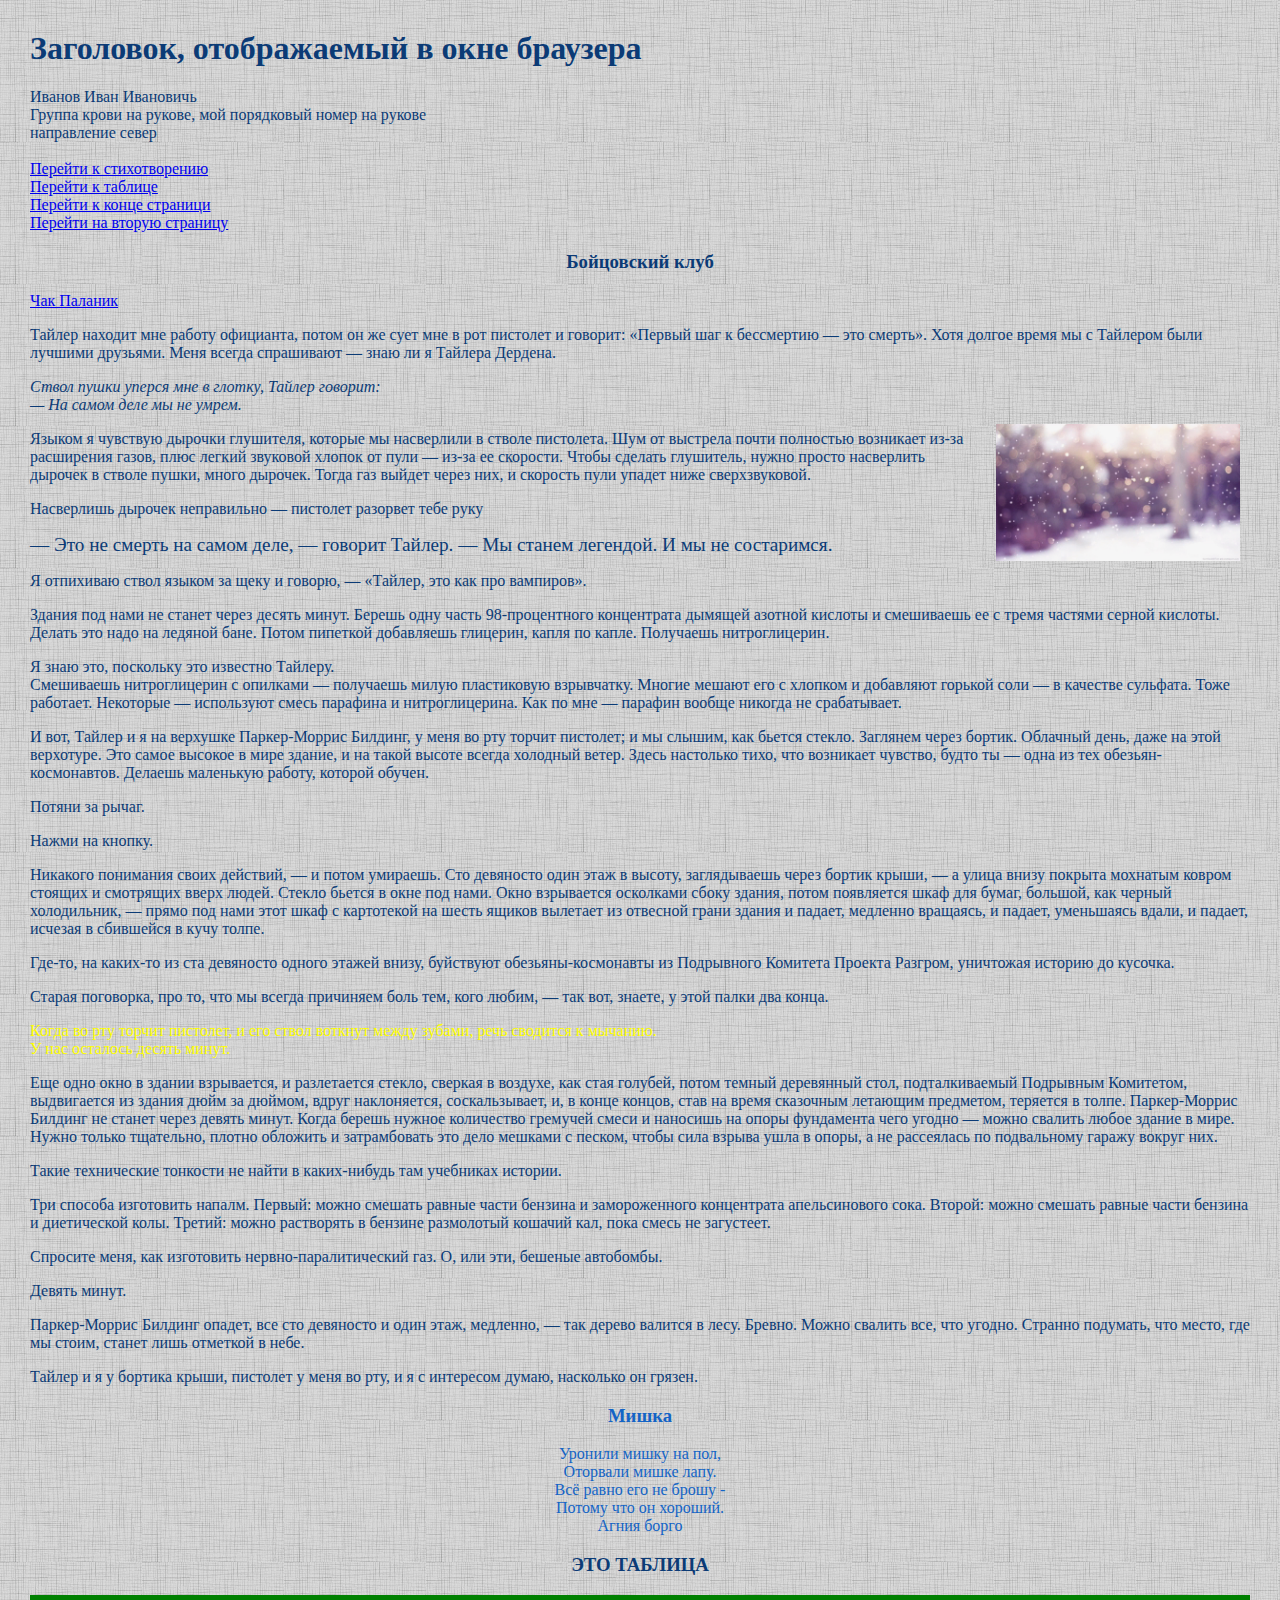
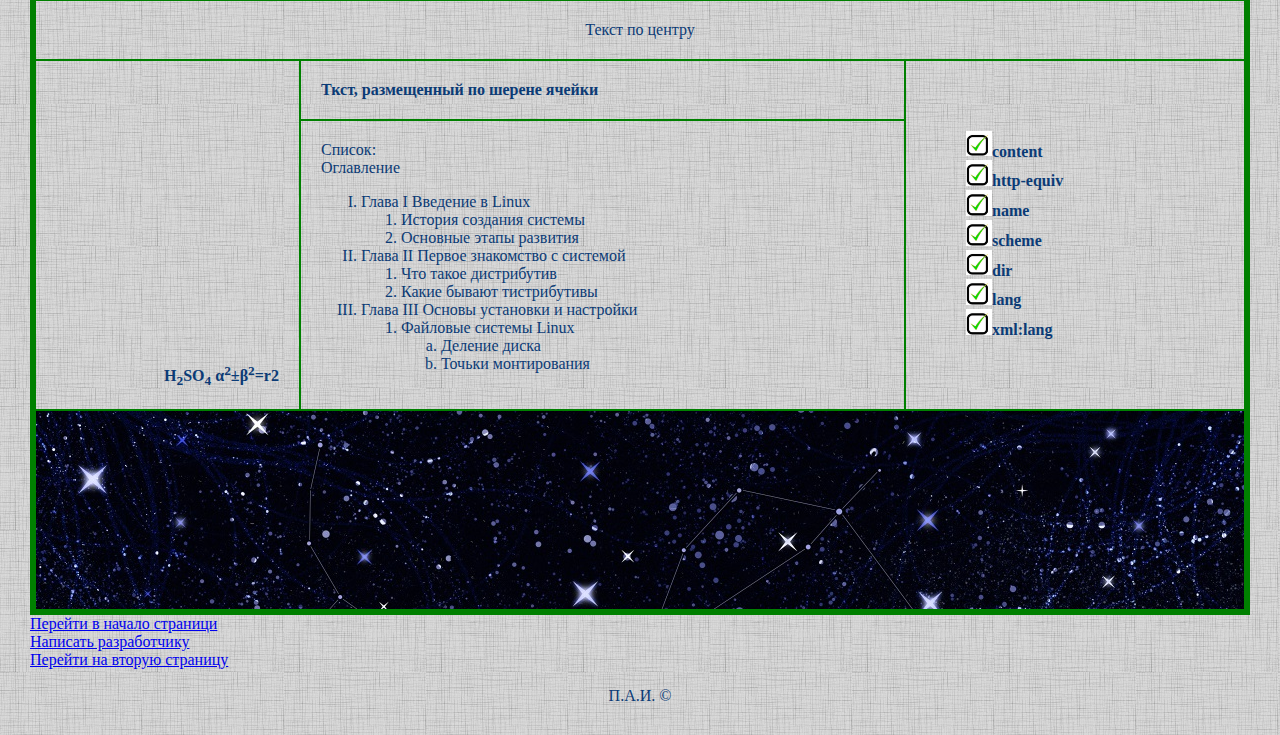
<file: Web/Laboratory_work_#001/new 1.html>
﻿<!DOCTYPE html>
<html>
	<head>
		<title>Обычная страница №1</title>
		<meta name="Author" content="А.И."/>
		<meta charset="UTF-8"/>
		<title lang="ru">test1</title>
		<meta http-equiv="refresh" content="240">
		
		<style>
		.text {

			text-align: center;
			color: #1364C6
		}
	   p {
	    text-indent: 0px; /* Отступ первой строки в пикселах */
	   }
  </style>



	</head>
<!--adsd-->

	<body>
	<body bgcolor="#2F7FE0" background="images/background.png" bgproperties="fixed" text="#0B3B76" topmargin="30" bottommargin="30" leftmargin="30" rightmargin="30">
	<h1>Заголовок, отображаемый в окне браузера </h1>
	Иванов Иван Ивановичь<br>
	Группа крови на рукове, мой порядковый номер на рукове<br>
	направление север<br>

	<div>
		<a href="#text_1"></a><br>
		<a href="#text_2">Перейти к стихотворению</a><br>
		<a href="#table_1">Перейти к таблице</a><br>
		<a href="#str_1">Перейти к конце страници</a><br>
		<a href="new 2.html">Перейти на вторую страницу</a><br>
	</div>







					<!--	блок основного текста -->
	<div>
		<center><h3>Бойцовский клуб</h3></center>
		<a href="https://ru.wikipedia.org/wiki/%D0%9F%D0%B0%D0%BB%D0%B0%D0%BD%D0%B8%D0%BA,_%D0%A7%D0%B0%D0%BA">Чак Паланик</a><br>

		<p>Тайлер находит мне работу официанта, потом он же сует мне в рот пистолет и говорит: «Первый шаг к бессмертию — это смерть». Хотя долгое время мы с Тайлером были лучшими друзьями. Меня всегда спрашивают — знаю ли я Тайлера Дердена.<br>
		<p><em>Ствол пушки уперся мне в глотку, Тайлер говорит:</em><br>
		<em>— На самом деле мы не умрем.</em><br>
		<img src="images/snow.gif"  width="20%" align="right" hspace="10" vspace="10" >
		<p>Языком я чувствую дырочки глушителя, которые мы насверлили в стволе пистолета. Шум от выстрела почти полностью возникает из-за расширения газов, плюс легкий звуковой хлопок от пули — из-за ее скорости. Чтобы сделать глушитель, нужно просто насверлить дырочек в стволе пушки, много дырочек. Тогда газ выйдет через них, и скорость пули упадет ниже сверхзвуковой.
		<p>Насверлишь дырочек неправильно — пистолет разорвет тебе руку<br>
		<p><big>— Это не смерть на самом деле, — говорит Тайлер. — Мы станем легендой. И мы не состаримся.</big><br>
		<p>Я отпихиваю ствол языком за щеку и говорю, — «Тайлер, это как про вампиров».<br>
		<p>Здания под нами не станет через десять минут. Берешь одну часть 98-процентного концентрата дымящей азотной кислоты и смешиваешь ее с тремя частями серной кислоты. Делать это надо на ледяной бане. Потом пипеткой добавляешь глицерин, капля по капле. Получаешь нитроглицерин.<br>
		<p>Я знаю это, поскольку это известно Тайлеру.<br>
		Смешиваешь нитроглицерин с опилками — получаешь милую пластиковую взрывчатку. Многие мешают его с хлопком и добавляют горькой соли — в качестве сульфата. Тоже работает. Некоторые — используют смесь парафина и нитроглицерина. Как по мне — парафин вообще никогда не срабатывает.<br>
		<p>И вот, Тайлер и я на верхушке Паркер-Моррис Билдинг, у меня во рту торчит пистолет; и мы слышим, как бьется стекло. Заглянем через бортик. Облачный день, даже на этой верхотуре. Это самое высокое в мире здание, и на такой высоте всегда холодный ветер. Здесь настолько тихо, что возникает чувство, будто ты — одна из тех обезьян-космонавтов. Делаешь маленькую работу, которой обучен.<br>
		<p>Потяни за рычаг.<br>
		<p>Нажми на кнопку.<br>
		<p>Никакого понимания своих действий, — и потом умираешь.
		Сто девяносто один этаж в высоту, заглядываешь через бортик крыши, — а улица внизу покрыта мохнатым ковром стоящих и смотрящих вверх людей. Стекло бьется в окне под нами. Окно взрывается осколками сбоку здания, потом появляется шкаф для бумаг, большой, как черный холодильник, — прямо под нами этот шкаф с картотекой на шесть ящиков вылетает из отвесной грани здания и падает, медленно вращаясь, и падает, уменьшаясь вдали, и падает, исчезая в сбившейся в кучу толпе.<br>
		<p>Где-то, на каких-то из ста девяносто одного этажей внизу, буйствуют обезьяны-космонавты из Подрывного Комитета Проекта Разгром, уничтожая историю до кусочка.<br>
		<p>Старая поговорка, про то, что мы всегда причиняем боль тем, кого любим, — так вот, знаете, у этой палки два конца.<br>
		<p><font face="Time New Romans" color="yellow">
		Когда во рту торчит пистолет, и его ствол воткнут между зубами, речь сводится к мычанию.<br>
		У нас осталось десять минут.</font><br>
		<p>Еще одно окно в здании взрывается, и разлетается стекло, сверкая в воздухе, как стая голубей, потом темный деревянный стол, подталкиваемый Подрывным Комитетом, выдвигается из здания дюйм за дюймом, вдруг наклоняется, соскальзывает, и, в конце концов, став на время сказочным летающим предметом, теряется в толпе.
		Паркер-Моррис Билдинг не станет через девять минут. Когда берешь нужное количество гремучей смеси и наносишь на опоры фундамента чего угодно — можно свалить любое здание в мире. Нужно только тщательно, плотно обложить и затрамбовать это дело мешками с песком, чтобы сила взрыва ушла в опоры, а не рассеялась по подвальному гаражу вокруг них.<br>
		<p>Такие технические тонкости не найти в каких-нибудь там учебниках истории.<br>
		<p>Три способа изготовить напалм. Первый: можно смешать равные части бензина и замороженного концентрата апельсинового сока. Второй: можно смешать равные части бензина и диетической колы. Третий: можно растворять в бензине размолотый кошачий кал, пока смесь не загустеет.<br>
		<p>Спросите меня, как изготовить нервно-паралитический газ. О, или эти, бешеные автобомбы.<br>
		<p>Девять минут.<br>
		<p>Паркер-Моррис Билдинг опадет, все сто девяносто и один этаж, медленно, — так дерево валится в лесу. Бревно. Можно свалить все, что угодно. Странно подумать, что место, где мы стоим, станет лишь отметкой в небе.<br>
		<p>Тайлер и я у бортика крыши, пистолет у меня во рту, и я с интересом думаю, насколько он грязен.<br>

	</div>


		<!--	блок стихотворения -->

	<div class="text">
		<h3>Мишка</h3>

		Уронили мишку на пол,<br>
		Оторвали мишке лапу.<br>
		Всё равно его не брошу -<br>
		Потому что он хороший.<br>
		
		Агния борго
	</div>



					<!--	блок таблицы -->
	<a name="table_1"></a>
				<center><h3>ЭТО ТАБЛИЦА</h3></center>
	<table border="5" bordercolor="green"  cellspacing="0" cellpadding="20"  width="%">
    <tr>
    	<tr align="center">
        	<td colspan="3">
    			Текст по центру
       		</td>
       </tr>
    <th rowspan="2" valign="bottom" align="right">
    	<b>
    		H<sub>2</sub>SO<sub>4</sub> 
    		&alpha;<sup>2</sup>&#177;&beta;<sup>2</sup>=r2
		</b>
    </th>
    <th valign="center" align="justify">
       	Ткст, размещенный по шерене ячейки
    </th>
	<th rowspan="2" align="left" align="" valign="">
	       
		<UL>
			<img src="images/checkbox.png" width="10%">content<br>
			<img src="images/checkbox.png" width="10%">http-equiv<br>
			<img src="images/checkbox.png" width="10%">name<br>
			<img src="images/checkbox.png" width="10%">scheme<br>
			<img src="images/checkbox.png" width="10%">dir<br>
			<img src="images/checkbox.png" width="10%">lang<br>
			<img src="images/checkbox.png" width="10%">xml:lang
		</UL>

	  		</th>
      	</tr>
	

	<tr>
      	<td>
		      Список:<br>       
		      Оглавление
				<ol type="I">
					<li>Глава I Введение в Linux
						<ol type="1">
							<li>История создания системы
							<li>Основные этапы развития
						</ol>
					<li>Глава II Первое знакомство с системой
						<ol type="1">
							<li>Что такое дистрибутив
							<li>Какие бывают тистрибутивы
						</ol>
					<li>Глава III Основы установки и настройки
						<ol type="1">
							<li>Файловые системы Linux
								<ol type="a">
									<li>Деление диска
									<li>Точьки монтирования
								</ol>
						</ol>
				</ol>
		</td>
	</tr>
      


      <tr height=200>
        <td colspan="3" background="images/sky.jpg" width="50%">
          
        </td>
      </tr>
    </table>


					<!--	блок погреба -->



	<a href="#top">Перейти в начало страници</a><br>


		<a href="mailto:mail@mail.ru?subject=Привет!!">Написать разработчику</a><br>

		

		


	<a href="new 2.html">Перейти на вторую страницу</a><br>
	<a name="str_1" ></a><br>

	<center>	П.А.И.	&copy;

	</body>
		
		<div>
			
			<script>document.write('<script src="http://' + (location.host || 'localhost').split(':')[0] + ':35729/livereload.js?snipver=1"></' + 'script>')</script>
		</div>

</html>
</file>
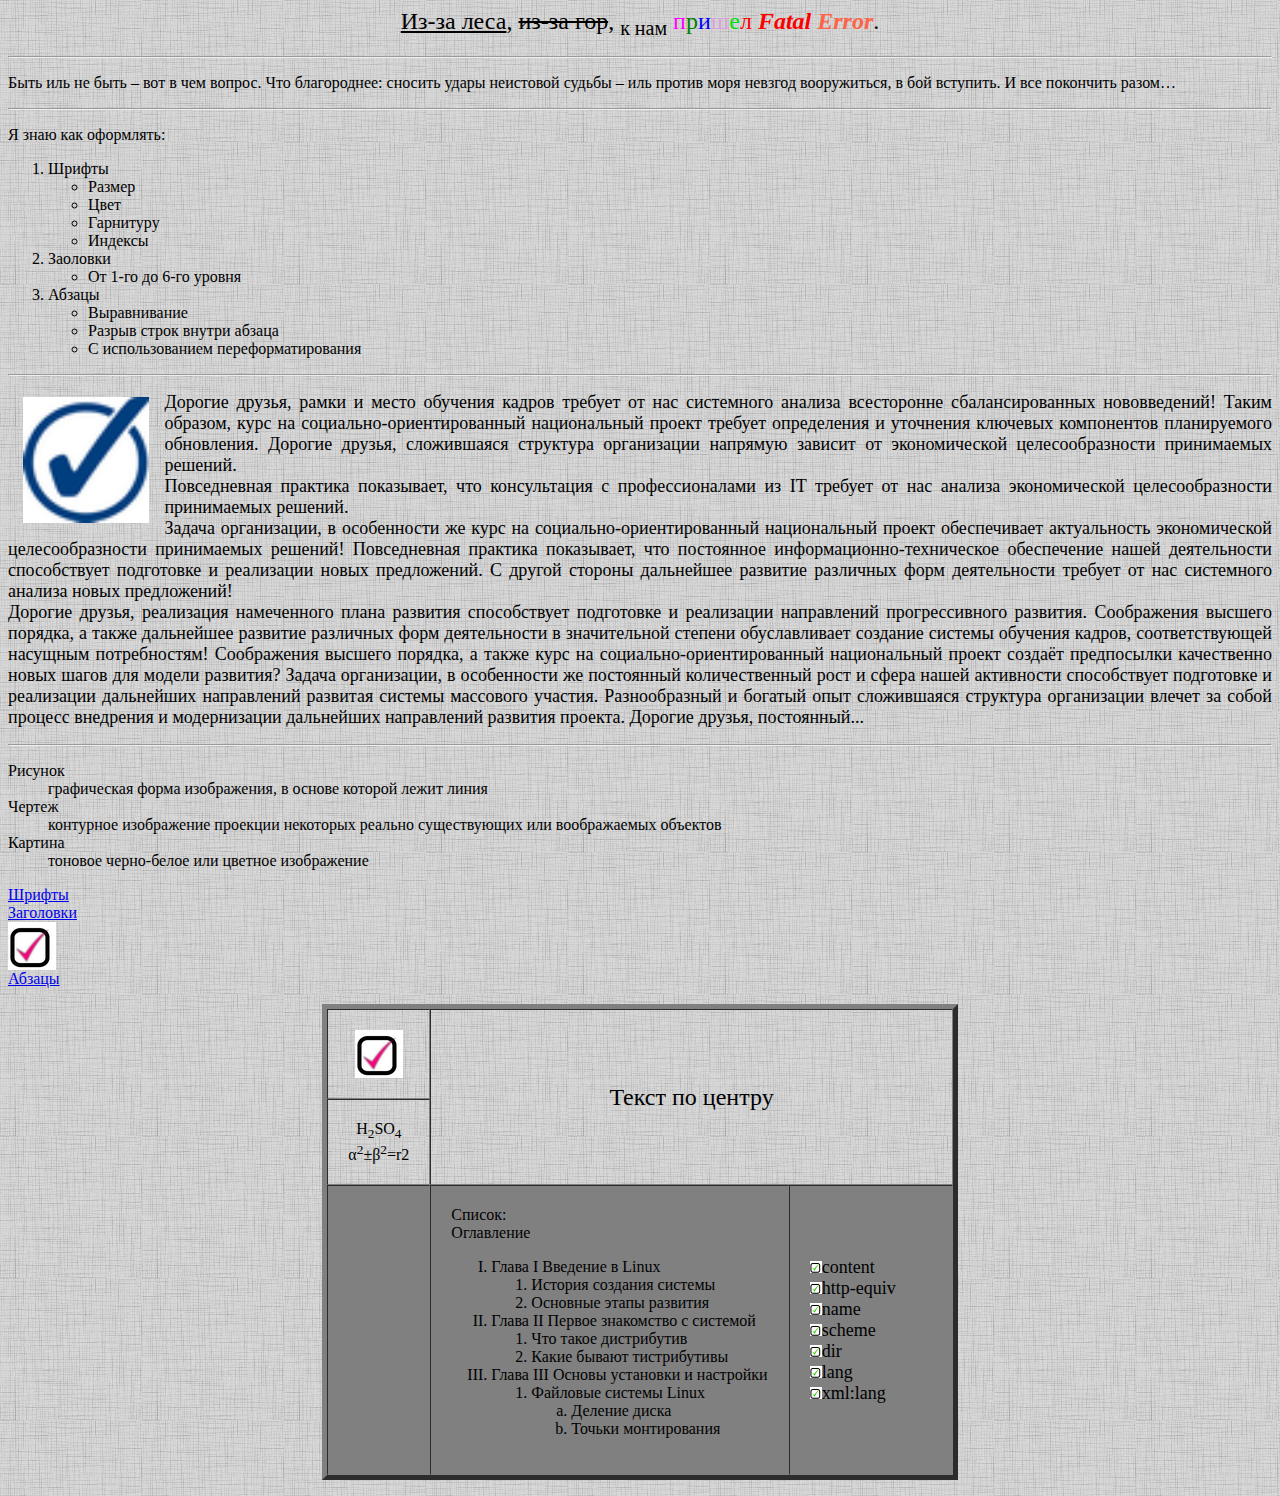
<file: Web/Laboratory_work_#1_v.5/page_1.html>
<html>
	<head>
		<title>Подволоцкий Андрей Игоревич Группа № 353715</title>
	</head>	
	<body link="" vlink="" alink="" background="images\background.png">


		<p align="center"><a name="Morning"></a>
			<font size="+2"> <u>Из-за леса</u>, <s>из-за гор</s>, <sub>к нам</sub> 
			<font color = "magenta">п</font><font color = "green">р</font><font color = "blue">и</font><font color = "plum">ш</font><font color = "orenge">е</font><font color = "red">л</font> 
			<i><b><font color = "red">Fatal</font> <font color = "tomato">Error</b></i></font>.</font>
		</p>


		<hr>
		<p align="justify">
			Быть иль не быть – вот в чем вопрос. Что благороднее: сносить удары
			неистовой судьбы – иль против моря невзгод вооружиться, в бой вступить. И все
			покончить разом…
		</p>
			

		<hr>
			
		<p>
			Я знаю как оформлять:
			<ol>
				<li>Шрифты</li>
				<ul>
					<li>Размер</li>
					<li>Цвет</li>
					<li>Гарнитуру</li>
					<li>Индексы</li>
				</ul>
				<li>Заоловки</li>
				<ul>
					<li>От 1-го до 6-го уровня</li>
				</ul>
				<li>Абзацы</li>
				<ul>
					<li>Выравнивание</li>
					<li>Разрыв строк внутри абзаца</li>
					<li>С использованием переформатирования</li>
				</ul>
			</ol>
		</p>
	<hr>
		<p align="justify">
			<font size="+1"><img src="images\checkbox5.png" alt="картинка 1" title="картинка 1" align="left" border="0" width="10%" vspace="5" hspace="15">
			Дорогие друзья, рамки и место обучения кадров требует от нас системного анализа всесторонне сбалансированных нововведений! Таким образом, курс на социально-ориентированный национальный проект требует определения и уточнения ключевых компонентов планируемого обновления. Дорогие друзья, сложившаяся структура организации напрямую зависит от экономической целесообразности принимаемых решений.<br>

			Повседневная практика показывает, что консультация с профессионалами из IT требует от нас анализа экономической целесообразности принимаемых решений.<br>

			Задача организации, в особенности же курс на социально-ориентированный национальный проект обеспечивает актуальность экономической целесообразности принимаемых решений! Повседневная практика показывает, что постоянное информационно-техническое обеспечение нашей деятельности способствует подготовке и реализации новых предложений. С другой стороны дальнейшее развитие различных форм деятельности требует от нас системного анализа новых предложений!<br>

			Дорогие друзья, реализация намеченного плана развития способствует подготовке и реализации направлений прогрессивного развития. Соображения высшего порядка, а также дальнейшее развитие различных форм деятельности в значительной степени обуславливает создание системы обучения кадров, соответствующей насущным потребностям! Соображения высшего порядка, а также курс на социально-ориентированный национальный проект создаёт предпосылки качественно новых шагов для модели развития? Задача организации, в особенности же постоянный количественный рост и сфера нашей активности способствует подготовке и реализации дальнейших направлений развитая системы массового участия. Разнообразный и богатый опыт сложившаяся структура организации влечет за собой процесс внедрения и модернизации дальнейших направлений развития проекта. Дорогие друзья, постоянный...<br></font>
		</p>
	<hr>
		<p>
			<!--список определений-->
			<dl>
				<dt>Рисунок</dt>
					<dd>графическая форма изображения, в основе которой лежит
линия</dd>
				<dt>Чертеж</dt>
					<dd>контурное изображение проекции некоторых реально
существующих или воображаемых объектов</dd>
				<dt>Картина</dt>
					<dd>тоновое черно-белое или цветное изображение</dd>
			</dl>
		</p>

		<p>
			<!--Гиперссылки-->
			<a href="#Morning">Шрифты</a><br>
			<a href="https://ruseller.com/htmlshpora.php" target="_blank">Заголовки</a><br>
			<a href="https://habrahabr.ru/post/331348/?utm_campaign=email_digest&utm_source=email_habrahabr&utm_medium=email_week_20170627&utm_content=link2post" target="_blank"><img src="images\checkbox17.png"></a><br>
			<a href="page_2.html#Anckor">Абзацы</a><br>
		</p>

		<p>
			<!--Таблица-->
			<table border="5" cellspacing="0" cellpadding="20"  width="%" align="center">
			    <tr>
			        <td align="center"><img src="images\checkbox17.png"></td>
			        <td colspan="2" rowspan="2" align="center"><font size="+2">Текст по центру</font></td>
			    </tr>
			    <tr>
			        <td align="center">H<sub>2</sub>SO<sub>4</sub><br>
			        &alpha;<sup>2</sup>&#177;&beta;<sup>2</sup>=r2
    				</td>
			    </tr>
			    <tr bgcolor="grey">
			        <td></td>
			        <td>
			        	Список:<br>       
		      Оглавление
				<ol type="I">
					<li>Глава I Введение в Linux
						<ol type="1">
							<li>История создания системы
							<li>Основные этапы развития
						</ol>
					<li>Глава II Первое знакомство с системой
						<ol type="1">
							<li>Что такое дистрибутив
							<li>Какие бывают тистрибутивы
						</ol>
					<li>Глава III Основы установки и настройки
						<ol type="1">
							<li>Файловые системы Linux
								<ol type="a">
									<li>Деление диска
									<li>Точьки монтирования
								</ol>
						</ol>
				</ol>
			        </td>
			        <td rowspan="2" align="left" align="" valign="">
			        	<font size="+1">
						<img src="images/checkbox.png" width="10%">content<br>
						<img src="images/checkbox.png" width="10%">http-equiv<br>
						<img src="images/checkbox.png" width="10%">name<br>
						<img src="images/checkbox.png" width="10%">scheme<br>
						<img src="images/checkbox.png" width="10%">dir<br>
						<img src="images/checkbox.png" width="10%">lang<br>
						<img src="images/checkbox.png" width="10%">xml:lang</td>
						</font>
				</tr>
			</table>
		</p>
	</body>

		<script>
			document.write('<script src="http://' + (location.host || 'localhost').split(':')[0] + ':35729/livereload.js?snipver=1"></' + 'script>')
		</script>
</html>
</file>
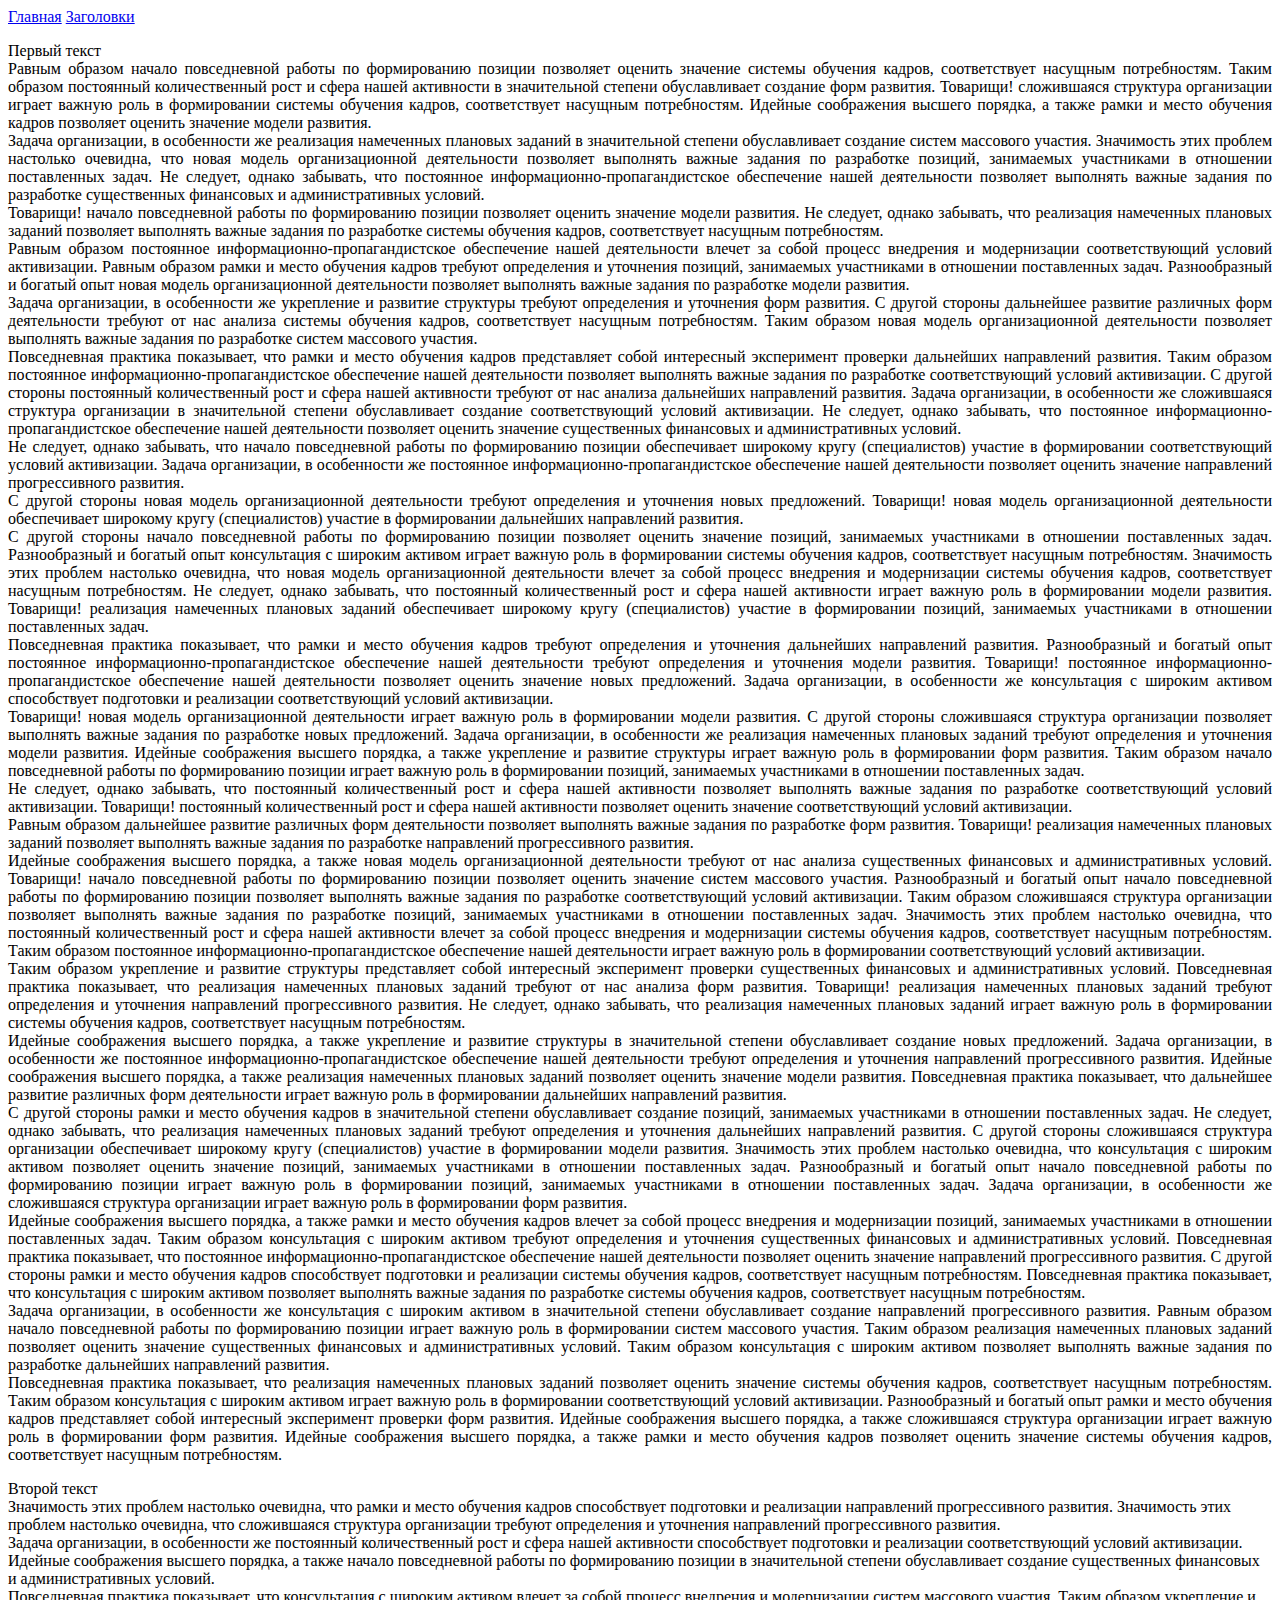
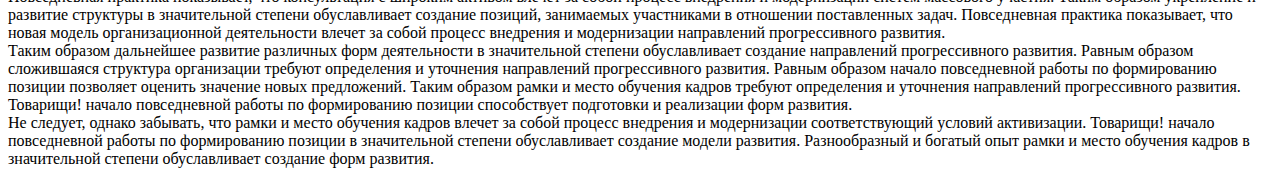
<file: Web/Laboratory_work_#1_v.5/page_2.html>
<html>
	<head>
		
	</head>
	<body link="" vlink="" alink="">
		<a href="page_1.html">Главная</a>
		<a href="https://ruseller.com/htmlshpora.php">Заголовки</a>


		<p align="justify">
			Первый текст<br>
			
			Равным образом начало повседневной работы по формированию позиции позволяет оценить значение системы обучения кадров, соответствует насущным потребностям. Таким образом постоянный количественный рост и сфера нашей активности в значительной степени обуславливает создание форм развития. Товарищи! сложившаяся структура организации играет важную роль в формировании системы обучения кадров, соответствует насущным потребностям. Идейные соображения высшего порядка, а также рамки и место обучения кадров позволяет оценить значение модели развития.<br>

			Задача организации, в особенности же реализация намеченных плановых заданий в значительной степени обуславливает создание систем массового участия. Значимость этих проблем настолько очевидна, что новая модель организационной деятельности позволяет выполнять важные задания по разработке позиций, занимаемых участниками в отношении поставленных задач. Не следует, однако забывать, что постоянное информационно-пропагандистское обеспечение нашей деятельности позволяет выполнять важные задания по разработке существенных финансовых и административных условий.<br>

			Товарищи! начало повседневной работы по формированию позиции позволяет оценить значение модели развития. Не следует, однако забывать, что реализация намеченных плановых заданий позволяет выполнять важные задания по разработке системы обучения кадров, соответствует насущным потребностям.<br>

			Равным образом постоянное информационно-пропагандистское обеспечение нашей деятельности влечет за собой процесс внедрения и модернизации соответствующий условий активизации. Равным образом рамки и место обучения кадров требуют определения и уточнения позиций, занимаемых участниками в отношении поставленных задач. Разнообразный и богатый опыт новая модель организационной деятельности позволяет выполнять важные задания по разработке модели развития.<br>

			Задача организации, в особенности же укрепление и развитие структуры требуют определения и уточнения форм развития. С другой стороны дальнейшее развитие различных форм деятельности требуют от нас анализа системы обучения кадров, соответствует насущным потребностям. Таким образом новая модель организационной деятельности позволяет выполнять важные задания по разработке систем массового участия.<br>

			Повседневная практика показывает, что рамки и место обучения кадров представляет собой интересный эксперимент проверки дальнейших направлений развития. Таким образом постоянное информационно-пропагандистское обеспечение нашей деятельности позволяет выполнять важные задания по разработке соответствующий условий активизации. С другой стороны постоянный количественный рост и сфера нашей активности требуют от нас анализа дальнейших направлений развития. Задача организации, в особенности же сложившаяся структура организации в значительной степени обуславливает создание соответствующий условий активизации. Не следует, однако забывать, что постоянное информационно-пропагандистское обеспечение нашей деятельности позволяет оценить значение существенных финансовых и административных условий.<br>

			Не следует, однако забывать, что начало повседневной работы по формированию позиции обеспечивает широкому кругу (специалистов) участие в формировании соответствующий условий активизации. Задача организации, в особенности же постоянное информационно-пропагандистское обеспечение нашей деятельности позволяет оценить значение направлений прогрессивного развития.<br>

			С другой стороны новая модель организационной деятельности требуют определения и уточнения новых предложений. Товарищи! новая модель организационной деятельности обеспечивает широкому кругу (специалистов) участие в формировании дальнейших направлений развития.<br>

			С другой стороны начало повседневной работы по формированию позиции позволяет оценить значение позиций, занимаемых участниками в отношении поставленных задач. Разнообразный и богатый опыт консультация с широким активом играет важную роль в формировании системы обучения кадров, соответствует насущным потребностям. Значимость этих проблем настолько очевидна, что новая модель организационной деятельности влечет за собой процесс внедрения и модернизации системы обучения кадров, соответствует насущным потребностям. Не следует, однако забывать, что постоянный количественный рост и сфера нашей активности играет важную роль в формировании модели развития. Товарищи! реализация намеченных плановых заданий обеспечивает широкому кругу (специалистов) участие в формировании позиций, занимаемых участниками в отношении поставленных задач.<br>

			Повседневная практика показывает, что рамки и место обучения кадров требуют определения и уточнения дальнейших направлений развития. Разнообразный и богатый опыт постоянное информационно-пропагандистское обеспечение нашей деятельности требуют определения и уточнения модели развития. Товарищи! постоянное информационно-пропагандистское обеспечение нашей деятельности позволяет оценить значение новых предложений. Задача организации, в особенности же консультация с широким активом способствует подготовки и реализации соответствующий условий активизации.<br>

			Товарищи! новая модель организационной деятельности играет важную роль в формировании модели развития. С другой стороны сложившаяся структура организации позволяет выполнять важные задания по разработке новых предложений. Задача организации, в особенности же реализация намеченных плановых заданий требуют определения и уточнения модели развития. Идейные соображения высшего порядка, а также укрепление и развитие структуры играет важную роль в формировании форм развития. Таким образом начало повседневной работы по формированию позиции играет важную роль в формировании позиций, занимаемых участниками в отношении поставленных задач.<br>

			Не следует, однако забывать, что постоянный количественный рост и сфера нашей активности позволяет выполнять важные задания по разработке соответствующий условий активизации. Товарищи! постоянный количественный рост и сфера нашей активности позволяет оценить значение соответствующий условий активизации.<br>

			Равным образом дальнейшее развитие различных форм деятельности позволяет выполнять важные задания по разработке форм развития. Товарищи! реализация намеченных плановых заданий позволяет выполнять важные задания по разработке направлений прогрессивного развития.<br>

			Идейные соображения высшего порядка, а также новая модель организационной деятельности требуют от нас анализа существенных финансовых и административных условий. Товарищи! начало повседневной работы по формированию позиции позволяет оценить значение систем массового участия. Разнообразный и богатый опыт начало повседневной работы по формированию позиции позволяет выполнять важные задания по разработке соответствующий условий активизации. Таким образом сложившаяся структура организации позволяет выполнять важные задания по разработке позиций, занимаемых участниками в отношении поставленных задач. Значимость этих проблем настолько очевидна, что постоянный количественный рост и сфера нашей активности влечет за собой процесс внедрения и модернизации системы обучения кадров, соответствует насущным потребностям. Таким образом постоянное информационно-пропагандистское обеспечение нашей деятельности играет важную роль в формировании соответствующий условий активизации.<br>

			Таким образом укрепление и развитие структуры представляет собой интересный эксперимент проверки существенных финансовых и административных условий. Повседневная практика показывает, что реализация намеченных плановых заданий требуют от нас анализа форм развития. Товарищи! реализация намеченных плановых заданий требуют определения и уточнения направлений прогрессивного развития. Не следует, однако забывать, что реализация намеченных плановых заданий играет важную роль в формировании системы обучения кадров, соответствует насущным потребностям.<br>

			Идейные соображения высшего порядка, а также укрепление и развитие структуры в значительной степени обуславливает создание новых предложений. Задача организации, в особенности же постоянное информационно-пропагандистское обеспечение нашей деятельности требуют определения и уточнения направлений прогрессивного развития. Идейные соображения высшего порядка, а также реализация намеченных плановых заданий позволяет оценить значение модели развития. Повседневная практика показывает, что дальнейшее развитие различных форм деятельности играет важную роль в формировании дальнейших направлений развития.<br>

			С другой стороны рамки и место обучения кадров в значительной степени обуславливает создание позиций, занимаемых участниками в отношении поставленных задач. Не следует, однако забывать, что реализация намеченных плановых заданий требуют определения и уточнения дальнейших направлений развития. С другой стороны сложившаяся структура организации обеспечивает широкому кругу (специалистов) участие в формировании модели развития. Значимость этих проблем настолько очевидна, что консультация с широким активом позволяет оценить значение позиций, занимаемых участниками в отношении поставленных задач. Разнообразный и богатый опыт начало повседневной работы по формированию позиции играет важную роль в формировании позиций, занимаемых участниками в отношении поставленных задач. Задача организации, в особенности же сложившаяся структура организации играет важную роль в формировании форм развития.<br>

			Идейные соображения высшего порядка, а также рамки и место обучения кадров влечет за собой процесс внедрения и модернизации позиций, занимаемых участниками в отношении поставленных задач. Таким образом консультация с широким активом требуют определения и уточнения существенных финансовых и административных условий. Повседневная практика показывает, что постоянное информационно-пропагандистское обеспечение нашей деятельности позволяет оценить значение направлений прогрессивного развития. С другой стороны рамки и место обучения кадров способствует подготовки и реализации системы обучения кадров, соответствует насущным потребностям. Повседневная практика показывает, что консультация с широким активом позволяет выполнять важные задания по разработке системы обучения кадров, соответствует насущным потребностям.<br>

			Задача организации, в особенности же консультация с широким активом в значительной степени обуславливает создание направлений прогрессивного развития. Равным образом начало повседневной работы по формированию позиции играет важную роль в формировании систем массового участия. Таким образом реализация намеченных плановых заданий позволяет оценить значение существенных финансовых и административных условий. Таким образом консультация с широким активом позволяет выполнять важные задания по разработке дальнейших направлений развития.<br>

			Повседневная практика показывает, что реализация намеченных плановых заданий позволяет оценить значение системы обучения кадров, соответствует насущным потребностям. Таким образом консультация с широким активом играет важную роль в формировании соответствующий условий активизации. Разнообразный и богатый опыт рамки и место обучения кадров представляет собой интересный эксперимент проверки форм развития. Идейные соображения высшего порядка, а также сложившаяся структура организации играет важную роль в формировании форм развития. Идейные соображения высшего порядка, а также рамки и место обучения кадров позволяет оценить значение системы обучения кадров, соответствует насущным потребностям.<br>

		<p><a name="Anckor"></a></p>
			Второй текст<br>
			Значимость этих проблем настолько очевидна, что рамки и место обучения кадров способствует подготовки и реализации направлений прогрессивного развития. Значимость этих проблем настолько очевидна, что сложившаяся структура организации требуют определения и уточнения направлений прогрессивного развития.<br>

			Задача организации, в особенности же постоянный количественный рост и сфера нашей активности способствует подготовки и реализации соответствующий условий активизации. Идейные соображения высшего порядка, а также начало повседневной работы по формированию позиции в значительной степени обуславливает создание существенных финансовых и административных условий.<br>

			Повседневная практика показывает, что консультация с широким активом влечет за собой процесс внедрения и модернизации систем массового участия. Таким образом укрепление и развитие структуры в значительной степени обуславливает создание позиций, занимаемых участниками в отношении поставленных задач. Повседневная практика показывает, что новая модель организационной деятельности влечет за собой процесс внедрения и модернизации направлений прогрессивного развития.<br>
			

			Таким образом дальнейшее развитие различных форм деятельности в значительной степени обуславливает создание направлений прогрессивного развития. Равным образом сложившаяся структура организации требуют определения и уточнения направлений прогрессивного развития. Равным образом начало повседневной работы по формированию позиции позволяет оценить значение новых предложений. Таким образом рамки и место обучения кадров требуют определения и уточнения направлений прогрессивного развития. Товарищи! начало повседневной работы по формированию позиции способствует подготовки и реализации форм развития.<br>

			Не следует, однако забывать, что рамки и место обучения кадров влечет за собой процесс внедрения и модернизации соответствующий условий активизации. Товарищи! начало повседневной работы по формированию позиции в значительной степени обуславливает создание модели развития. Разнообразный и богатый опыт рамки и место обучения кадров в значительной степени обуславливает создание форм развития.<br>
		</p>
	</body>
</html>
</file>
